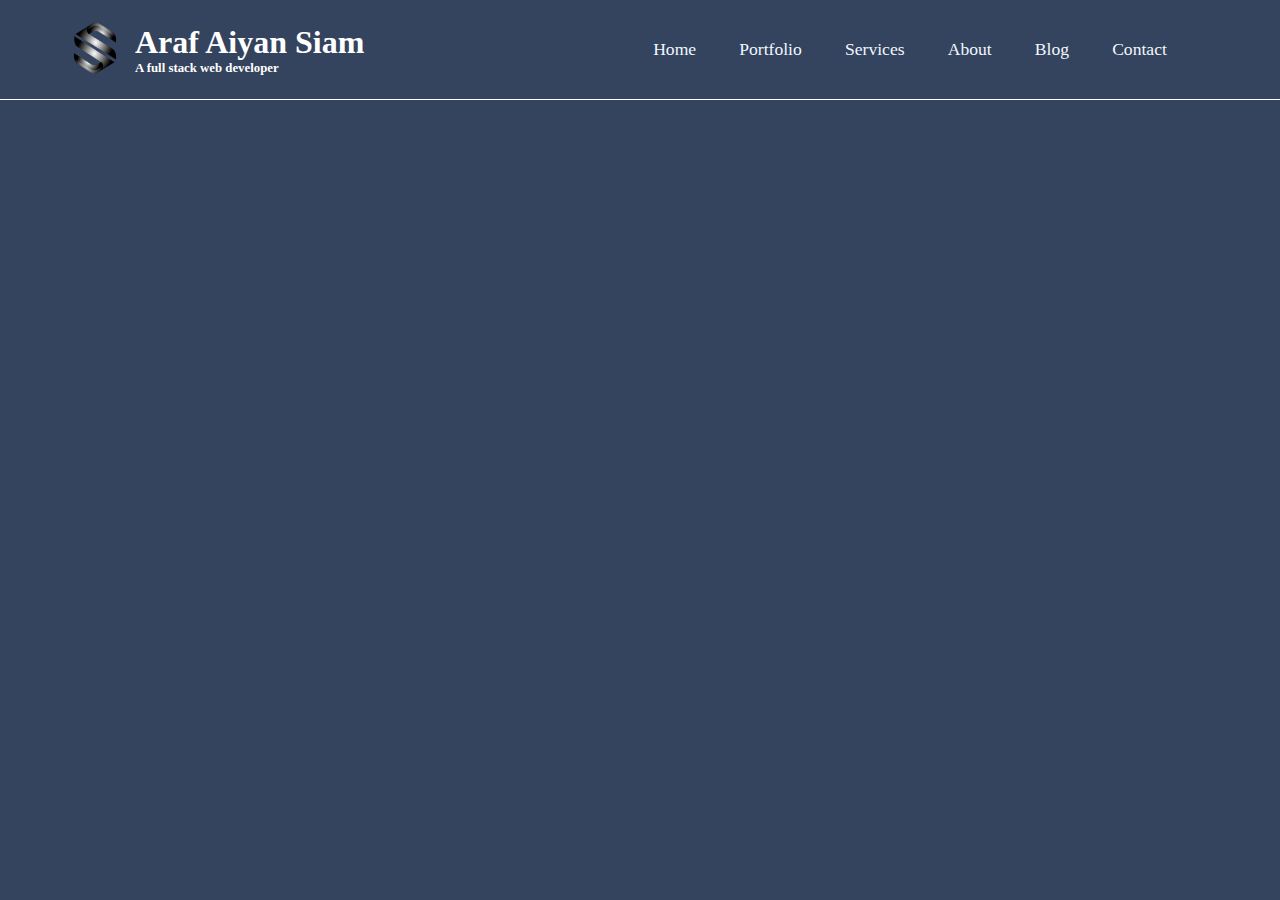
<file: Index.html>
<!DOCTYPE html>
<html lang="en">
<head>
    <meta charset="UTF-8">
    <meta name="viewport" content="width=device-width, initial-scale=1.0">
    <title>Araf Aiyan Siam | Home</title>
    <link rel="stylesheet" href="style.css">
</head>
<body>
    <header id="header">
        <div id="namelogo">
        <div id="logo">
            <img src="Logo-Test-04 (1).png" alt="Araf Aiyan Siam Logo">
        </div>
        <div id="dis">
                <p class="name">Araf Aiyan Siam</p>
                <p class="name" id="name2">A full stack web developer</p>
        </div>
        </div>
        <div id="navbar">
            <div>
                <a href="index2.html" id="nav1">
                    Home
                </a>
            </div>
            <div>    
                <a href="#" id="nav2">
                    Portfolio
                </a>
            </div>
            <div>
                <a href="#" id="nav3">
                    Services
                </a>
            </div>
            <div>
                <a href="#" id="nav4">
                    About
                </a>
            </div>
            <div>
                <a href="#" id="nav5">
                    Blog
                </a>
            </div>
            <div>
                <a href="#" id="nav6">
                    Contact
                </a>
            </div>
        </div>
    </header>
</body>
</html>
</file>
<file: style.css>
*{
    margin: 0;
    padding: 0;
    box-sizing: border-box;    
    font-family: cursive;
}
#header{
    background-color: #34435E;
    height: 100px;
    display: flex;
    justify-content: space-between;
    align-items: center;
    border-bottom: 1.5px solid white;
    padding-left: 70px;
    padding-right: 70px;
}
#namelogo{
    display: flex;
    align-items: center;
    justify-content: space-between;
    
}
#logo img{
    height: 100px;
    width: 50px;
}
#dis{
    margin-left: 15px;
}
.name{
    font-family:'Times New Roman';
    font-size: 2rem;
    font-weight: 600;
    color: #ffffff;
}
#name2{
    font-size: 0.8rem;
}
#navbar{
    height: 100px;
    width: 600px;
    display: flex;
    justify-content: space-evenly;
    align-items:center;
}
#navbar a {
    text-decoration: none;
    color: aliceblue;
    font-size: 1.1rem;
    font-weight: 200;
    transition: 0.4s ease-in-out  ;
}
#navbar a:hover{
    color: #D1FFD7;
    font-size: 1.3rem;
    border-bottom: 2px solid white;
}
body{
    background-color: #34435E;
}
@media (max-width: 1080px) and (min-width: 100px){
    #header{
        height: 50px;
        border-bottom: 1.2px solid white;
        padding-left: 0;
        padding-right: 10px;
    }
    #navbar{
        column-gap: 0.6rem;
        flex-wrap: wrap;
        width: 190px;
        height: 50px;
    }
    #navbar a {
        font-size: 0.6rem;
    }
    .name{
        font-size: 1rem;
    }
    #name2{
        font-size: 0.5rem;
    }
    #namelogo{
        width: 190px;
    }
    #logo img{
        height: 66.66px;
        width: 33.34px;
    }
    #dis{
    width: 300px;
    }
}
</file>
